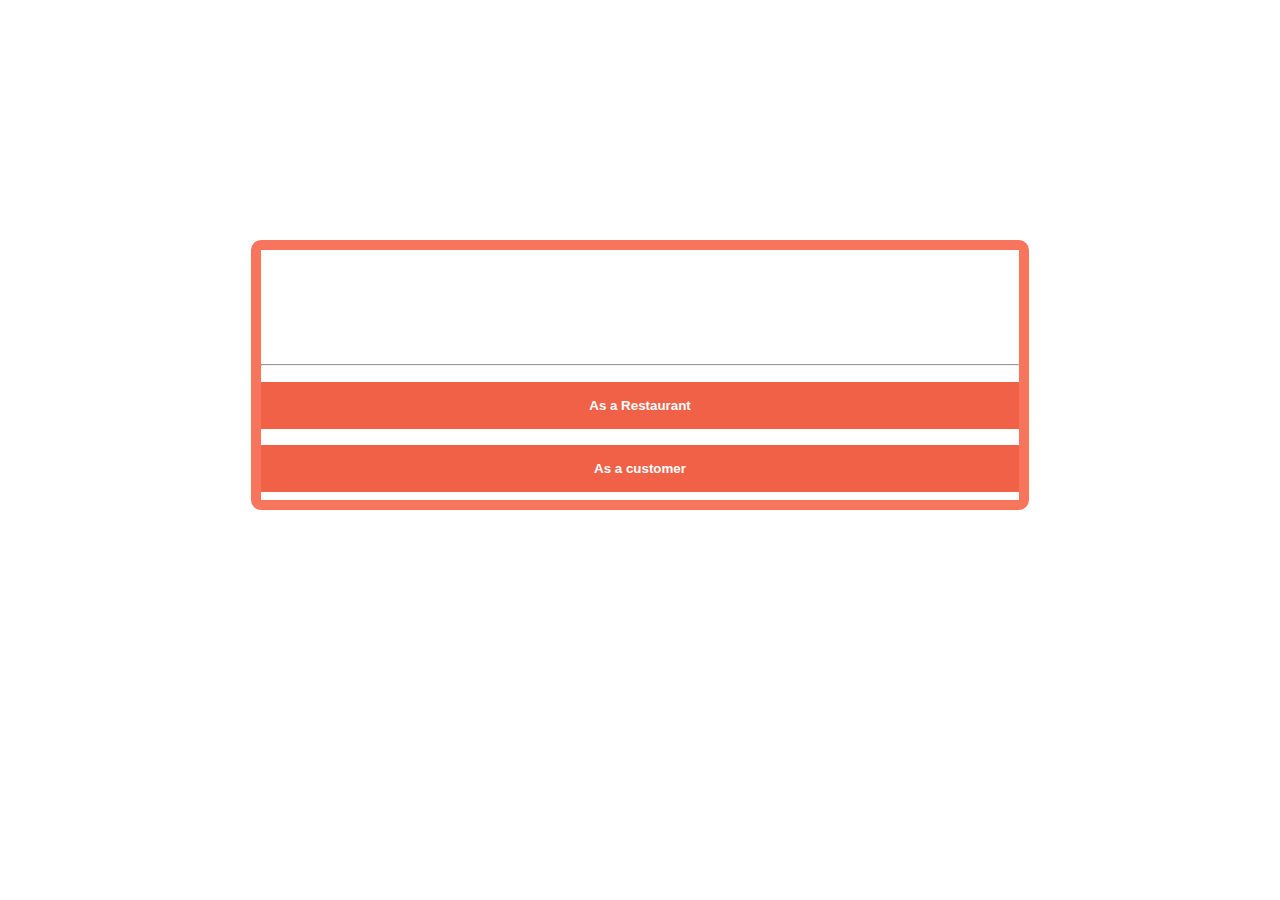
<file: hackathon project/registration/registration.html>
<!DOCTYPE html>
<html lang="en">
<head>
    <meta charset="UTF-8">
    <meta http-equiv="X-UA-Compatible" content="IE=edge">
    <meta name="viewport" content="width=device-width, initial-scale=1.0">
    <title>registration</title>
    <link rel="stylesheet" href="registration.css">
</head>
<body>
    <div class="main">
        <div class="text">
        <h1 >Registration</h1>
        <p>Welcome to be a part of our salt n paper</p>
    </div>
        <hr>
        <div class="btn">
            <button type="submit" class="registerbtn"> <a href="../signForRestaurant/signForRestaurant.html">As a Restaurant</a> </button>
            <button type="submit" class="registerbtn"> <a href="../signForCustomer/signForCustomer.html">As a customer</a> </button>
        </div>
        
    </div>
</body>
</html>
</file>
<file: hackathon project/registration/registration.css>
body{
  background-image: url("https://media.istockphoto.com/photos/food-backgrounds-table-filled-with-large-variety-of-food-picture-id1155240408?k=6&m=1155240408&s=612x612&w=0&h=SEhOUzsexrBBtRrdaLWNB6Zub65Dnyjk7vVrTk1KQSU=");
  background-repeat: no-repeat;
  background-position: center;
  background-size: cover;
}



.main{
    text-align: center;
    color: white;
    width: 60%;
    margin: 0 auto;
    border: 10px solid rgba(248, 109, 84, 0.945);
    margin-top: 240px;
    border-radius: 10px;

}
.btn button a{
    text-decoration: none;
    color: white;
    font-weight: bold;
}
.container {
    padding: 16px;
  }
  .registerbtn {
    background-color: #f05034;
    color: white;
    padding: 16px 20px;
    margin: 8px 0;
    border: none;
    cursor: pointer;
    width: 100%;
    opacity: 0.9;
  }
  
  .registerbtn:hover {
    opacity:1;
  }

.reg{
    text-transform: none;
}
</file>
